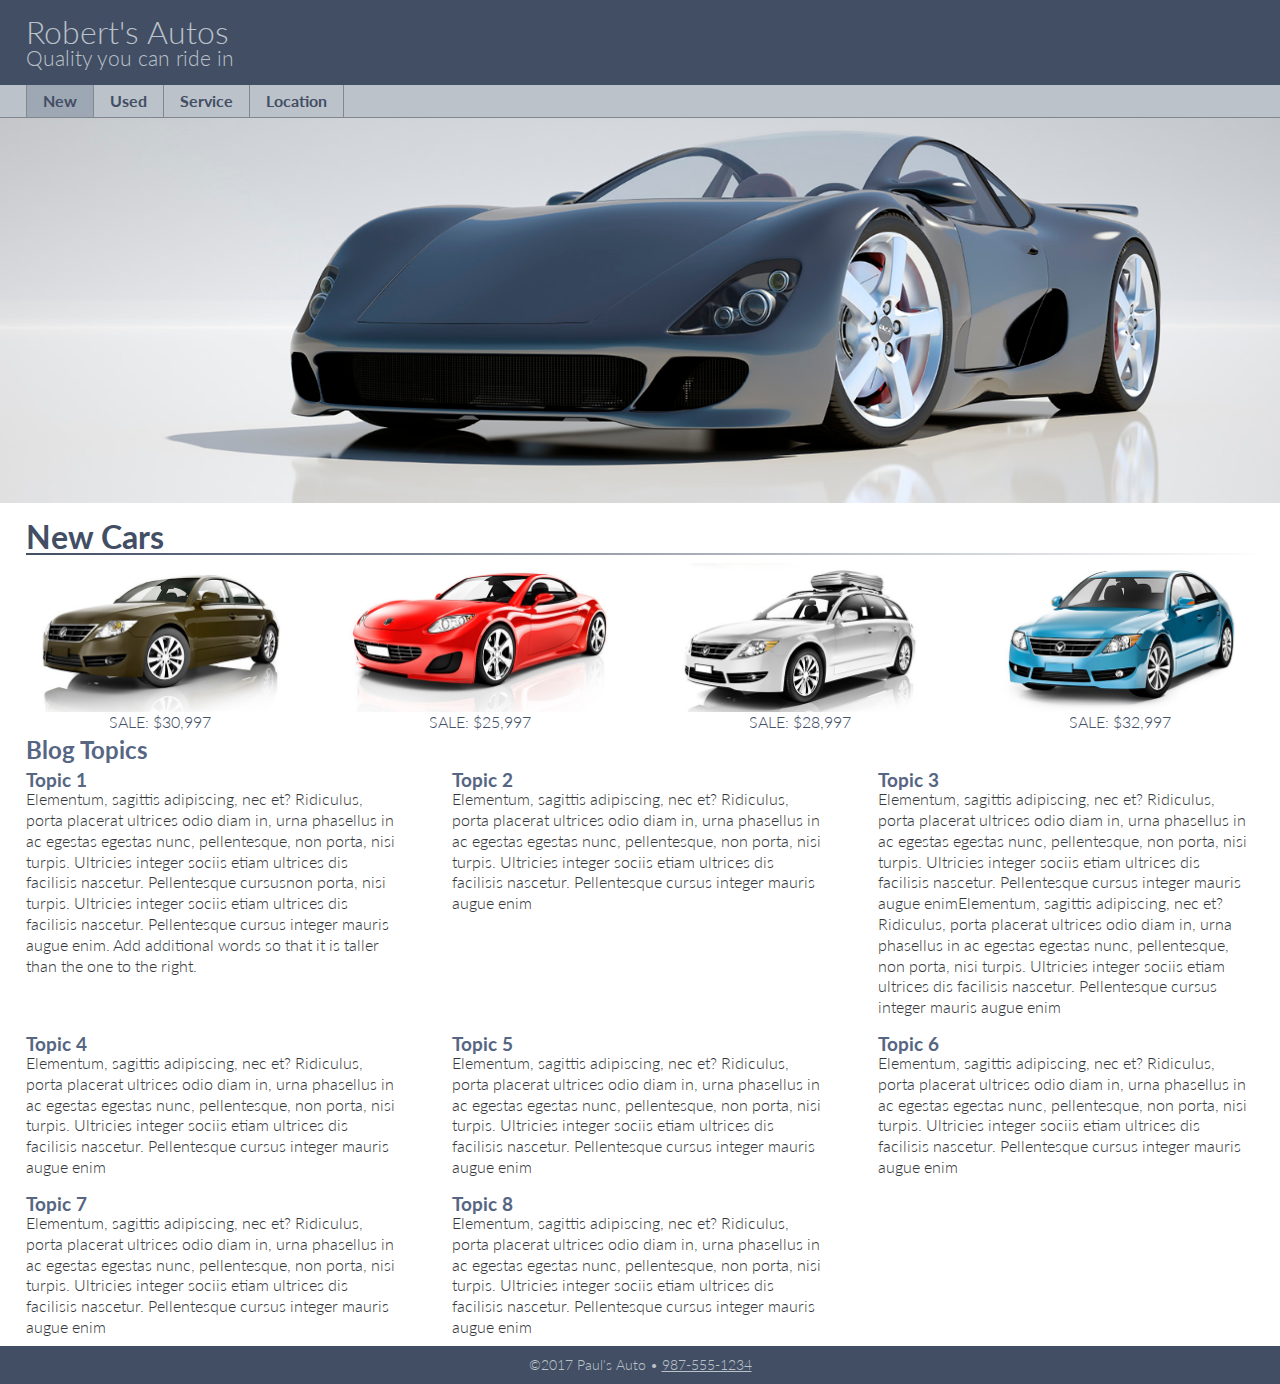
<file: auto_dealer/index.html>
<!doctype html>
<html lang="en">
<head>

<!-- TELLS PHONES NOT TO LIE ABOUT THEIR WIDTH -->
<meta name="viewport" content="width=device-width, initial-scale=1, maximum-scale=1">

<meta charset="utf-8">
<title>Title</title>

<!-- STYLE SHEETS -->
    <!-- font-family: 'Lato', sans-serif; -->
    <link href="https://fonts.googleapis.com/css?family=Lato:300,400,700&display=swap" rel="stylesheet">
    <link href="css/styles.css" rel="stylesheet">


</head>
<body>
<div id="wrapper">
    <!-- PAGE HEADER GOES HERE -->
    <header>
        <h1>Robert's Autos</h1>
        <h2>Quality you can ride in</h2>
    </header>

    <!-- PAGE NAVIGATION GOES HERE -->
    <nav class="clearfix">
        <ul class="clearfix">
            <li class="active"><a href="index.html">New</a></li>
            <li><a href="used.html">Used</a></li>
            <li><a href="service.html">Service</a></li>
            <li><a href="location.html">Location</a></li>
        </ul>
    </nav>

    <!-- PAGE CONTENT GOES HERE -->
    <main class="clearfix">
        <figure class="banner">
          <img src="images/banner01.jpg" alt="banner of a car">
        </figure>
        <h1>New Cars</h1>
        <hr class="fadeAway">

        <figure class="photo">
          <img src="images/black.jpg" alt="black car">
            <figcaption>SALE: $30,997</figcaption>
        </figure>
        <figure class="photo">
          <img src="images/red.jpg" alt="red car">
            <figcaption>SALE: $25,997</figcaption>
        </figure>
        <figure class="photo">
          <img src="images/silver.jpg" alt="silver car">
            <figcaption>SALE: $28,997</figcaption>
        </figure>
        <figure class="photo">
          <img src="images/blue.jpg" alt="blue car">
            <figcaption>SALE: $32,997</figcaption>
        </figure>

        <h2>Blog Topics</h2>
        <div class="blog">
          <article>
            <h3>Topic 1</h3>
            <p>Elementum, sagittis adipiscing, nec et? Ridiculus, porta placerat ultrices odio diam in, urna phasellus in ac egestas egestas nunc, pellentesque, non porta, nisi turpis. Ultricies integer sociis etiam ultrices dis facilisis nascetur. Pellentesque cursusnon porta, nisi turpis. Ultricies integer sociis etiam ultrices dis facilisis nascetur. Pellentesque cursus integer mauris augue enim. Add additional words so that it is taller than the one to the right.</p>
          </article>
        <article>
            <h3>Topic 2</h3>
            <p>Elementum, sagittis adipiscing, nec et? Ridiculus, porta placerat ultrices odio diam in, urna phasellus in ac egestas egestas nunc, pellentesque, non porta, nisi turpis. Ultricies integer sociis etiam ultrices dis facilisis nascetur. Pellentesque cursus integer mauris augue enim</p>
          </article>
        <article>
            <h3>Topic 3</h3>
            <p>Elementum, sagittis adipiscing, nec et? Ridiculus, porta placerat ultrices odio diam in, urna phasellus in ac egestas egestas nunc, pellentesque, non porta, nisi turpis. Ultricies integer sociis etiam ultrices dis facilisis nascetur. Pellentesque cursus integer mauris augue enimElementum, sagittis adipiscing, nec et? Ridiculus, porta placerat ultrices odio diam in, urna phasellus in ac egestas egestas nunc, pellentesque, non porta, nisi turpis. Ultricies integer sociis etiam ultrices dis facilisis nascetur. Pellentesque cursus integer mauris augue enim</p>
          </article>
        <article>
            <h3>Topic 4</h3>
            <p>Elementum, sagittis adipiscing, nec et? Ridiculus, porta placerat ultrices odio diam in, urna phasellus in ac egestas egestas nunc, pellentesque, non porta, nisi turpis. Ultricies integer sociis etiam ultrices dis facilisis nascetur. Pellentesque cursus integer mauris augue enim</p>
          </article>
        <article>
            <h3>Topic 5</h3>
            <p>Elementum, sagittis adipiscing, nec et? Ridiculus, porta placerat ultrices odio diam in, urna phasellus in ac egestas egestas nunc, pellentesque, non porta, nisi turpis. Ultricies integer sociis etiam ultrices dis facilisis nascetur. Pellentesque cursus integer mauris augue enim</p>
          </article>
        <article>
            <h3>Topic 6</h3>
            <p>Elementum, sagittis adipiscing, nec et? Ridiculus, porta placerat ultrices odio diam in, urna phasellus in ac egestas egestas nunc, pellentesque, non porta, nisi turpis. Ultricies integer sociis etiam ultrices dis facilisis nascetur. Pellentesque cursus integer mauris augue enim</p>
          </article>
        <article>
            <h3>Topic 7</h3>
            <p>Elementum, sagittis adipiscing, nec et? Ridiculus, porta placerat ultrices odio diam in, urna phasellus in ac egestas egestas nunc, pellentesque, non porta, nisi turpis. Ultricies integer sociis etiam ultrices dis facilisis nascetur. Pellentesque cursus integer mauris augue enim</p>
          </article>
        <article>
            <h3>Topic 8</h3>
            <p>Elementum, sagittis adipiscing, nec et? Ridiculus, porta placerat ultrices odio diam in, urna phasellus in ac egestas egestas nunc, pellentesque, non porta, nisi turpis. Ultricies integer sociis etiam ultrices dis facilisis nascetur. Pellentesque cursus integer mauris augue enim</p>
          </article>
          </div> <!-- end of blog -->
    </main>

    <!-- PAGE FOOTER GOES HERE -->
    <footer>
    <p>&copy;2017 Paul's Auto &bull; <a href="tel:9875551234">987-555-1234</a></p>
    </footer>
</div>  <!-- end wrapper -->
</body>
</html>
</file>
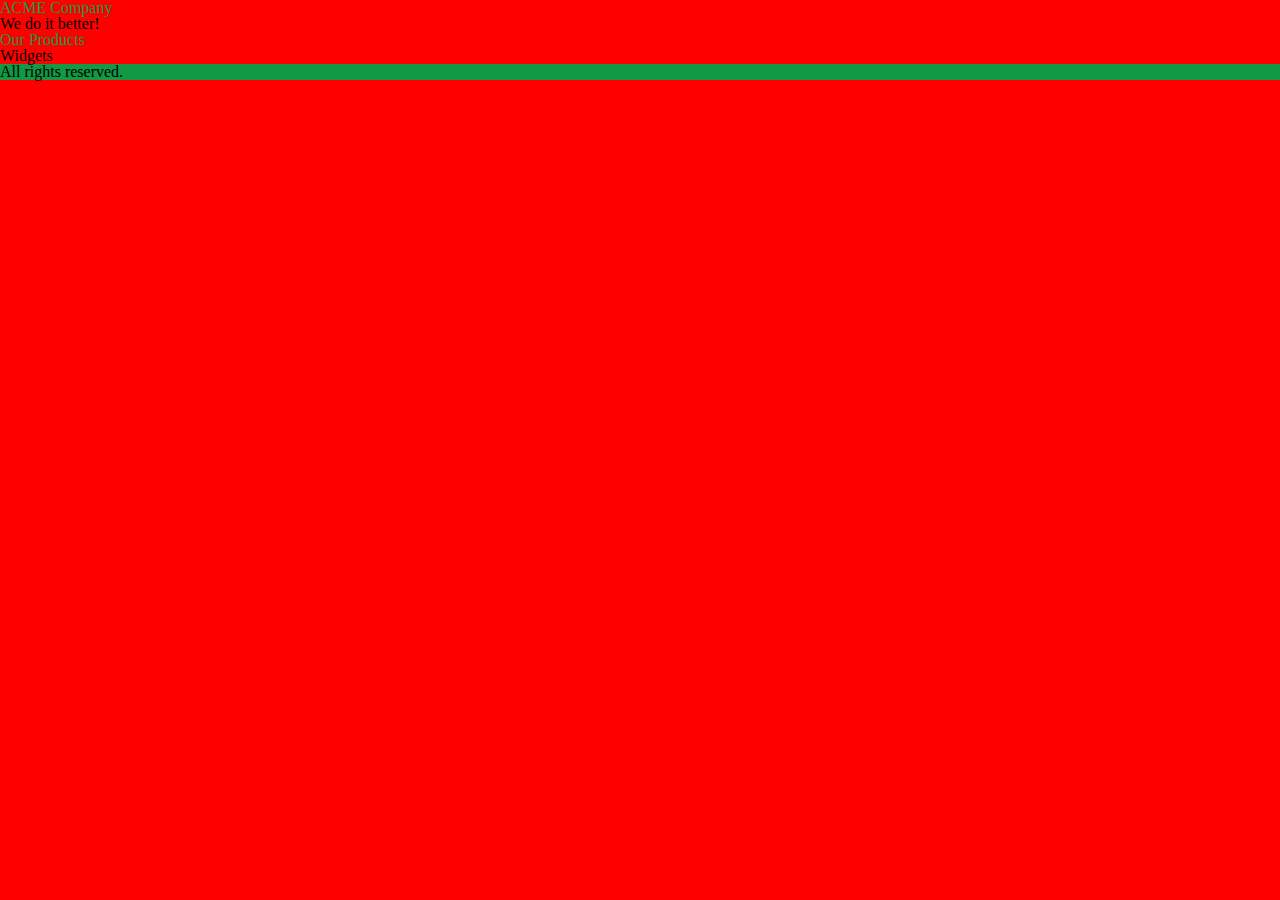
<file: start/index.html>
<!DOCTYPE html>
<html lang="en">
<head>
    <meta charset="UTF-8">
    <!-- TELLS PHONES NOT TO LIE ABOUT THEIR WIDTH -->
    <!-- Note: maximum-scale prevents user from zooming in -->
    <meta name="viewport" content="width=device-width, initial-scale=1, maximum-scale=1">
    <title>Title</title>
    <link rel="stylesheet" href="css/styles.css">
</head>
<body>
    <!-- Page header -->
    <header>
        <h1>ACME Company</h1>
        <h2>We do it better!</h2>
    </header>

    <!-- Page navigation -->
    <nav>
    </nav>

    <!-- Page content -->
    <main>
      <h1>Our Products</h1>
      <h2>Widgets</h2>
    </main>

    <!-- Page footer -->
    <footer>
      All rights reserved.
    </footer>
</body>
</html>
</file>
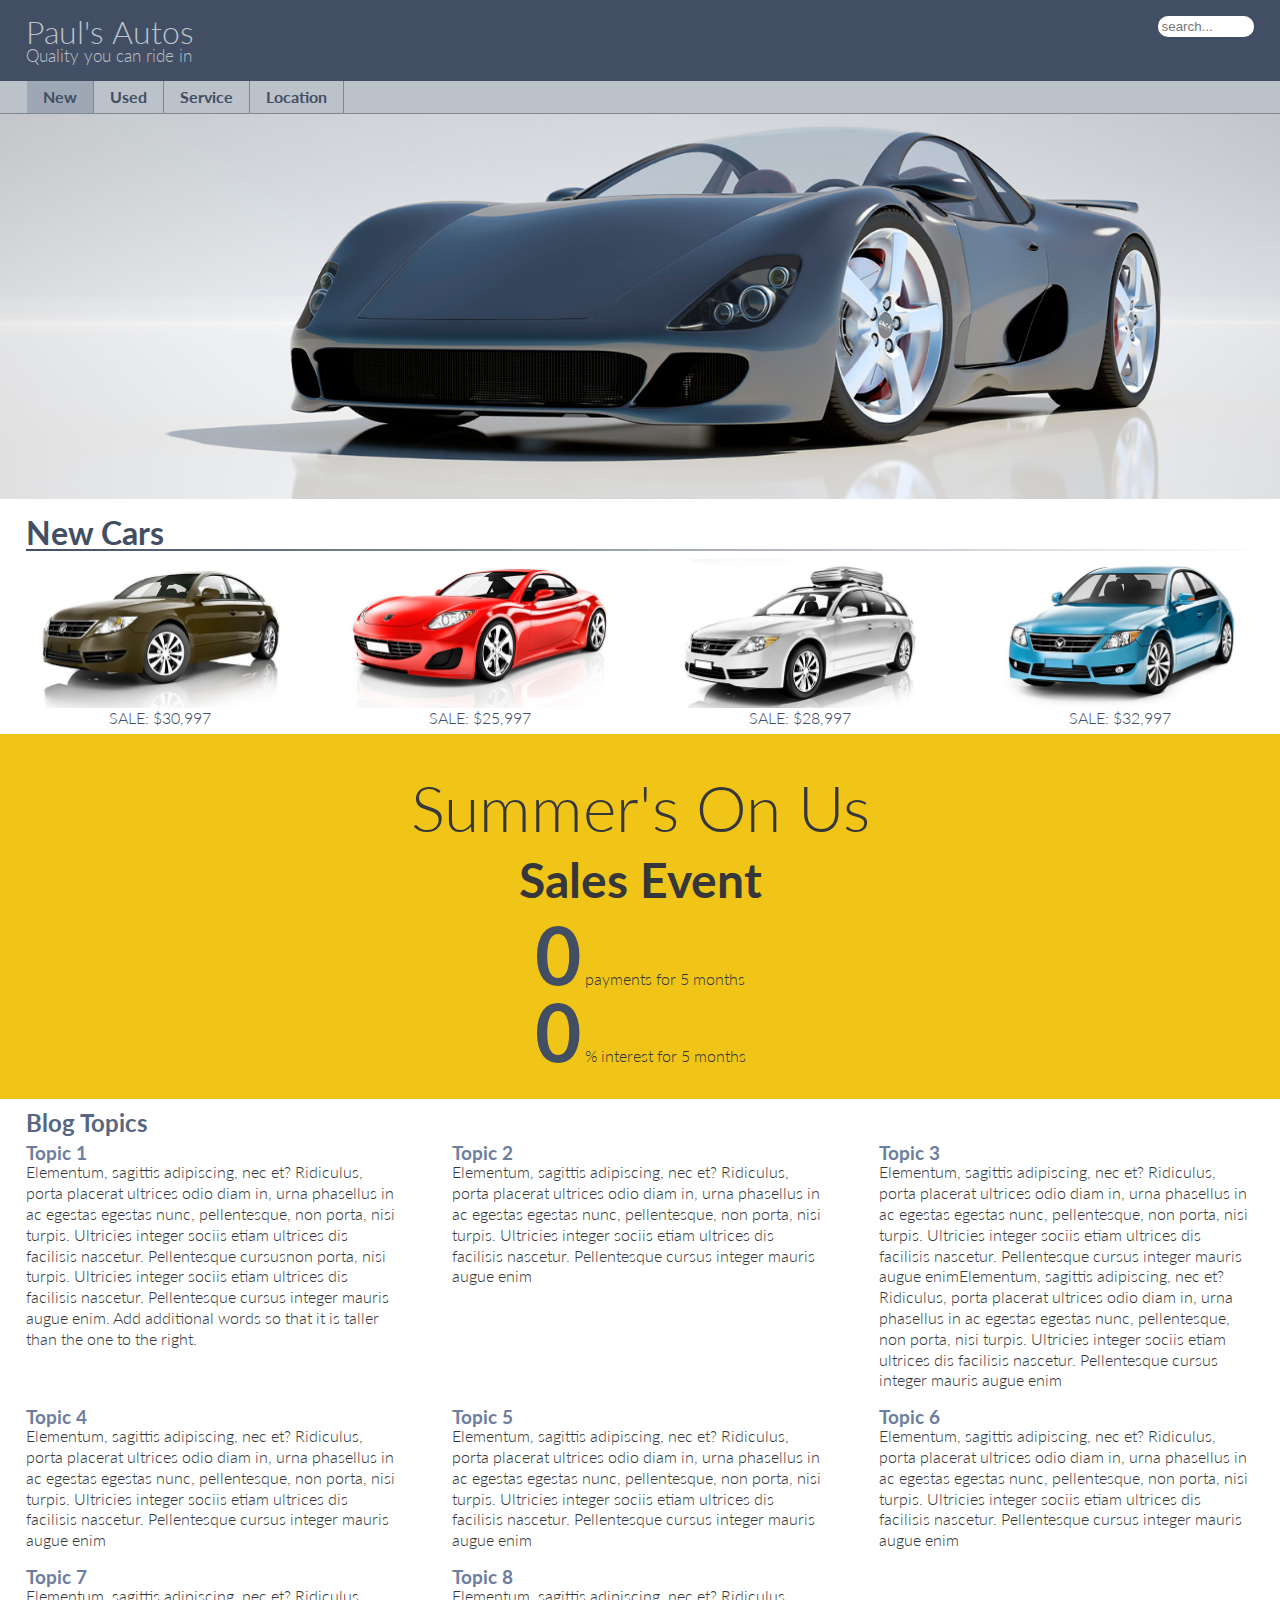
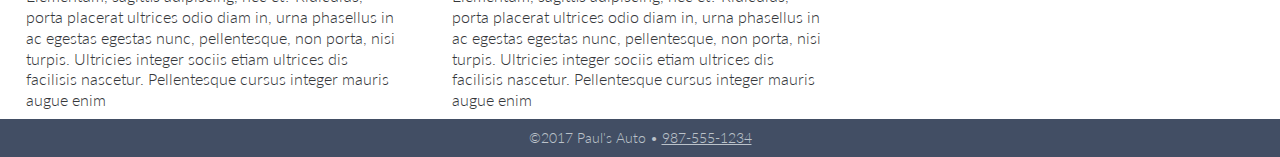
<file: solution_files/08/demos/demos/start/index.html>
<!doctype html>
<html lang="en">
<head>
    
<!-- TELLS PHONES NOT TO LIE ABOUT THEIR WIDTH -->
<meta name="viewport" content="width=device-width, initial-scale=1, maximum-scale=1">
    
<meta charset="utf-8">
<title>Title</title>
   
<!-- EMB GOOGLE FONT -->
    <link href="https://fonts.googleapis.com/css?family=Lato:300,700" rel="stylesheet">
    
<!-- STYLE SHEETS -->
    <link href="css/styles.css" rel="stylesheet">

    
</head>
<body>

<!-- PAGE HEADER GOES HERE -->
    <header>
        <form><input type="text" placeholder="search..."></form>
        <h1>Paul's Autos</h1>
        <h2>Quality you can ride in</h2>
    </header>
    
<!-- PAGE NAVIGATION GOES HERE -->
    <nav class="clearfix">
        <ul>
            <li class="active"><a href="index.html">New</a></li>
            <li><a href="used.html">Used</a></li>
            <li><a href="service.html">Service</a></li>
            <li><a href="location.html">Location</a></li>
        </ul>
    </nav>
    
<!-- PAGE CONTENT GOES HERE -->
    <main class="clearfix">
        <figure class="banner">
        <img src="images/banner01.jpg" alt="banner of a car">
        </figure>
        
        
        
        <h1>New Cars</h1>
        <hr class="fadeAway">
        
        <figure class="photo">
        <img src="images/black.jpg" alt="black car" >
            <figcaption>SALE: $30,997</figcaption>
        </figure>
        
        
        <figure class="photo">
        <img src="images/red.jpg" alt="black car" >
            <figcaption>SALE: $25,997</figcaption>
        </figure>
        
        
        <figure class="photo">
        <img src="images/silver.jpg" alt="black car" >
            <figcaption>SALE: $28,997</figcaption>
        </figure>
        
        
        <figure class="photo">
        <img src="images/blue.jpg" alt="black car" >
            <figcaption>SALE: $32,997</figcaption>
        </figure>
        
        <div class="pop">
        <p class="title">Summer's On Us</p>
        <p class="subtitle">Sales Event</p>
        <p class="copy"><span>0</span> payments for 5 months</p>
        <p class="copy"><span>0</span> % interest for 5 months</p>
        </div>
        
        
<h2>Blog Topics</h2>
   <div class="blog">
		<article>
			<h3>Topic 1</h3>
			<p>Elementum, sagittis adipiscing, nec et? Ridiculus, porta placerat ultrices odio diam in, urna phasellus in ac egestas egestas nunc, pellentesque, non porta, nisi turpis. Ultricies integer sociis etiam ultrices dis facilisis nascetur. Pellentesque cursusnon porta, nisi turpis. Ultricies integer sociis etiam ultrices dis facilisis nascetur. Pellentesque cursus integer mauris augue enim. Add additional words so that it is taller than the one to the right.</p>
		</article>
   <article>
			<h3>Topic 2</h3>
			<p>Elementum, sagittis adipiscing, nec et? Ridiculus, porta placerat ultrices odio diam in, urna phasellus in ac egestas egestas nunc, pellentesque, non porta, nisi turpis. Ultricies integer sociis etiam ultrices dis facilisis nascetur. Pellentesque cursus integer mauris augue enim</p>
		</article>
   <article>
			<h3>Topic 3</h3>
			<p>Elementum, sagittis adipiscing, nec et? Ridiculus, porta placerat ultrices odio diam in, urna phasellus in ac egestas egestas nunc, pellentesque, non porta, nisi turpis. Ultricies integer sociis etiam ultrices dis facilisis nascetur. Pellentesque cursus integer mauris augue enimElementum, sagittis adipiscing, nec et? Ridiculus, porta placerat ultrices odio diam in, urna phasellus in ac egestas egestas nunc, pellentesque, non porta, nisi turpis. Ultricies integer sociis etiam ultrices dis facilisis nascetur. Pellentesque cursus integer mauris augue enim</p>
		</article>
   <article>
			<h3>Topic 4</h3>
			<p>Elementum, sagittis adipiscing, nec et? Ridiculus, porta placerat ultrices odio diam in, urna phasellus in ac egestas egestas nunc, pellentesque, non porta, nisi turpis. Ultricies integer sociis etiam ultrices dis facilisis nascetur. Pellentesque cursus integer mauris augue enim</p>
		</article>
   <article>
			<h3>Topic 5</h3>
			<p>Elementum, sagittis adipiscing, nec et? Ridiculus, porta placerat ultrices odio diam in, urna phasellus in ac egestas egestas nunc, pellentesque, non porta, nisi turpis. Ultricies integer sociis etiam ultrices dis facilisis nascetur. Pellentesque cursus integer mauris augue enim</p>
		</article>
   <article>
			<h3>Topic 6</h3>
			<p>Elementum, sagittis adipiscing, nec et? Ridiculus, porta placerat ultrices odio diam in, urna phasellus in ac egestas egestas nunc, pellentesque, non porta, nisi turpis. Ultricies integer sociis etiam ultrices dis facilisis nascetur. Pellentesque cursus integer mauris augue enim</p>
		</article>
   <article>
			<h3>Topic 7</h3>
			<p>Elementum, sagittis adipiscing, nec et? Ridiculus, porta placerat ultrices odio diam in, urna phasellus in ac egestas egestas nunc, pellentesque, non porta, nisi turpis. Ultricies integer sociis etiam ultrices dis facilisis nascetur. Pellentesque cursus integer mauris augue enim</p>
		</article>
   <article>
			<h3>Topic 8</h3>
			<p>Elementum, sagittis adipiscing, nec et? Ridiculus, porta placerat ultrices odio diam in, urna phasellus in ac egestas egestas nunc, pellentesque, non porta, nisi turpis. Ultricies integer sociis etiam ultrices dis facilisis nascetur. Pellentesque cursus integer mauris augue enim</p>
		</article>
		</div> <!-- end of blog -->
        
        
    </main>
    
<!-- PAGE FOOTER GOES HERE -->
    <footer>
    <p>&copy;2017 Paul's Auto &bull; <a href="tel:9875551234">987-555-1234</a></p>
    </footer>

</body>
</html>
</file>
<file: auto_dealer/css/styles.css>
/* 
html5doctor.com Reset Stylesheet
v1.6.1
Last Updated: 2010-09-17
Author: Richard Clark - http://richclarkdesign.com 
Twitter: @rich_clark
*/
html, body, div, span, object, iframe,
h1, h2, h3, h4, h5, h6, p, blockquote, pre,
abbr, address, cite, code,
del, dfn, em, img, ins, kbd, q, samp,
small, strong, sub, sup, var,
b, i,
dl, dt, dd, ol, ul, li,
fieldset, form, label, legend,
table, caption, tbody, tfoot, thead, tr, th, td,
article, aside, canvas, details, figcaption, figure,
footer, header, hgroup, menu, nav, section, summary,
time, mark, audio, video {
  margin: 0;
  padding: 0;
  border: 0;
  outline: 0;
  font-size: 100%;
  vertical-align: baseline;
  background: transparent;
}

body {
  line-height: 1;
}

article, aside, details, figcaption, figure,
footer, header, hgroup, menu, nav, section {
  display: block;
}

nav ul {
  list-style: none;
}

blockquote, q {
  quotes: none;
}

blockquote:before, blockquote:after,
q:before, q:after {
  content: '';
  content: none;
}

a {
  margin: 0;
  padding: 0;
  font-size: 100%;
  vertical-align: baseline;
  background: transparent;
}

/* change colours to suit your needs */
ins {
  background-color: #ff9;
  color: #000;
  text-decoration: none;
}

/* change colours to suit your needs */
mark {
  background-color: #ff9;
  color: #000;
  font-style: italic;
  font-weight: bold;
}

del {
  text-decoration: line-through;
}

abbr[title], dfn[title] {
  border-bottom: 1px dotted;
  cursor: help;
}

table {
  border-collapse: collapse;
  border-spacing: 0;
}

/* change border colour to suit your needs */
hr {
  display: block;
  height: 1px;
  border: 0;
  border-top: 1px solid #cccccc;
  margin: 1em 0;
  padding: 0;
}

input, select {
  vertical-align: middle;
}

/* Prevent adjustments of font size after orientation changes in IE on Windows Phone and in iOS.  */
html {
  -webkit-text-size-adjust: 100%;
  -ms-text-size-adjust: 100%;
}

/*  apply a natural box layout model to all elements  */
* {
  -moz-box-sizing: border-box;
  -webkit-box-sizing: border-box;
  box-sizing: border-box;
}

/* --- BODY ------------------------------------------------------------------------------------- */
body {
  font-family: "Lato", sans-serif;
  font-weight: 300;
  font-size: 16px;
}

/* --- HEADER ----------------------------------------------------------------------------------- */
header {
  background-color: #424e64;
  color: #bbc2ca;
  padding: 1rem 2%;
}
header h1 {
  font-size: 2rem;
  font-weight: 300;
}
header h2 {
  font-size: 1.3rem;
  font-weight: 300;
}

/* --- NAVIGATION ------------------------------------------------------------------------------- */
nav {
  background-color: #bbc2ca;
  border-bottom: 1px solid rgba(0, 0, 0, 0.3);
  /* When we float these li elements, it takes them out of the nav and they no longer have a
     background color. We say the nav has "collapsed". Giving it the clearfix class will cause it
     to stay open such that the floated li elements will have a background color even though
     they're floating. */
  /* He put this before the following hover rule so that by default, the New link has a darker background
     but then if you hover over any link, the link's background will turn darker. */
}
nav ul li {
  float: left;
  width: 25%;
  border-right: 1px solid rgba(0, 0, 0, 0.3);
}
nav ul li a {
  display: block;
  text-align: center;
  font-weight: 700;
  padding: 0.5rem 0;
  color: #424e64;
  text-decoration: none;
  transition: background-color 0.3s ease, color 0.3s ease;
}
nav ul li.active a {
  background-color: #9ea8b4;
}
nav ul li a:hover {
  color: #bbc2ca;
  background-color: #424e64;
}
nav ul li:last-child {
  border-right: none;
}

/* --- MAIN ------------------------------------------------------------------------------------- */
main {
  /* Here, if we don't set the photo's width to 100%-$gutterdbl, the width of the photo will be
     100% + $gutter (= 104%) which will cause the (invisible) right border to be off the page, thus
     requiring the user to scroll. We reduce the width by double the gutter to prevent this. */
}
main figure.banner {
  width: 100%;
}
main figure.banner img {
  width: 100%;
}
main figure.photo {
  width: 96%;
  margin: 0.5rem 2%;
  /* border: red 1px solid; */
}
main figure.photo img {
  width: 100%;
}
main figure.photo figcaption {
  text-align: center;
  color: #424e64;
}
main div.blog article {
  margin: 0.5rem 2%;
  width: 96%;
}
main h1 {
  font-size: 2rem;
  margin: 1rem 0 0 2%;
  color: #424e64;
}
main h2 {
  font-size: 1.5rem;
  margin: 0.75rem 0 0 2%;
  color: #566683;
}
main h3 {
  font-size: 1.2rem;
  color: #566683;
}
main p {
  line-height: 130%;
  color: #35373a;
}
main hr.fadeAway {
  background: linear-gradient(to right, #424e64 0%, rgba(66, 78, 100, 0.01) 100%);
  height: 2px;
  border: none;
  margin: 0 2%;
}

/* --- FOOTER ----------------------------------------------------------------------------------- */
footer {
  background-color: #424e64;
  width: 100%;
}
footer p {
  text-align: center;
  color: #bbc2ca;
  padding: .75rem;
  font-size: .9rem;
}
footer p a {
  color: #bbc2ca;
}

/*----- Clearfix: force an element not to collapse -----*/
.clearfix:after {
  content: "";
  display: table;
  clear: both;
}

@media only screen and (min-width: 35rem) {
  /* --- MAIN ------------------------------------------------------------------------------------- */
  main {
    /* Since the blog articles are of different lengths (i.e. heights in our layout), set the first,
       third, fifth, and seventh articles to clear left.  Set the even-numbered articles to *not*
       clear left. This stacks 1, 3, 5, 7 on the left and 2, 4, 6, & 8 on the right. */
  }
  main figure.photo {
    width: 46%;
    float: left;
  }
  main div.blog article {
    float: left;
    width: 46%;
  }
  main div.blog article:nth-child(2n+1) {
    clear: left;
  }
}
@media only screen and (min-width: 60rem) {
  /* --- BODY ------------------------------------------------------------------------------------- */
  body {
    background-image: url(../images/polonez_car.png);
  }

  /* Note that in lesson "Modifying the Color Scheme", he shows how to make the header and footer
     fill the entire width of the screen but keep left and right margins on the body content. */
  div#wrapper {
    max-width: 80rem;
    margin: 0 auto;
    background-color: #fff;
    box-shadow: 0 0 10px #000000;
  }

  /* --- NAVIGATION ------------------------------------------------------------------------------- */
  nav ul {
    margin-left: 2%;
    border-left: 1px solid rgba(0, 0, 0, 0.3);
  }
  nav ul li {
    width: auto;
  }
  nav ul li:last-child {
    border-right: 1px solid rgba(0, 0, 0, 0.3);
  }
  nav ul li a {
    padding: .5rem 1rem;
  }

  /* --- MAIN ------------------------------------------------------------------------------------- */
  main {
    /* These next two rules work together. On large screens, we need to remove the rule for medium screens
        and then add the rules for large screens. */
  }
  main figure.photo {
    width: 21%;
    float: left;
  }
  main div.blog article {
    float: left;
    width: 29.3%;
  }
  main div.blog article:nth-child(2n+1) {
    clear: none;
  }
  main div.blog article:nth-child(3n+1) {
    clear: left;
  }
}
</file>
<file: start/css/styles.css>
/* http://meyerweb.com/eric/tools/css/reset/
   v2.0 | 20110126
   License: none (public domain)
*/
html, body, div, span, applet, object, iframe,
h1, h2, h3, h4, h5, h6, p, blockquote, pre,
a, abbr, acronym, address, big, cite, code,
del, dfn, em, img, ins, kbd, q, s, samp,
small, strike, strong, sub, sup, tt, var,
b, u, i, center,
dl, dt, dd, ol, ul, li,
fieldset, form, label, legend,
table, caption, tbody, tfoot, thead, tr, th, td,
article, aside, canvas, details, embed,
figure, figcaption, footer, header, hgroup,
menu, nav, output, ruby, section, summary,
time, mark, audio, video {
  margin: 0;
  padding: 0;
  border: 0;
  font-size: 100%;
  font: inherit;
  vertical-align: baseline;
}

/* HTML5 display-role reset for older browsers */
article, aside, details, figcaption, figure,
footer, header, hgroup, menu, nav, section {
  display: block;
}

body {
  line-height: 1;
}

ol, ul {
  list-style: none;
}

blockquote, q {
  quotes: none;
}

blockquote:before, blockquote:after,
q:before, q:after {
  content: '';
  content: none;
}

table {
  border-collapse: collapse;
  border-spacing: 0;
}

/* You should include the next two statements in all your responsive web design projects. */
/* Prevent adjustments of font size after orientation changes in IE on Windows Phone and in iOS.  */
html {
  -webkit-text-size-adjust: 100%;
  -ms-text-size-adjust: 100%;
}

/* Apply a natural box layout model to all elements  */
* {
  -moz-box-sizing: border-box;
  -webkit-box-sizing: border-box;
  box-sizing: border-box;
}

body {
  background-color: orange;
}

h1 {
  color: #119944;
}

footer {
  background-color: #119944;
}

@media only screen and (min-width: 560px) {
  body {
    background-color: green;
  }
}
@media only screen and (min-width: 1140px) {
  body {
    background-color: red;
  }
}
</file>
<file: solution_files/08/demos/demos/start/css/styles.css>
/* 
html5doctor.com Reset Stylesheet
v1.6.1
Last Updated: 2010-09-17
Author: Richard Clark - http://richclarkdesign.com 
Twitter: @rich_clark
*/
html, body, div, span, object, iframe,
h1, h2, h3, h4, h5, h6, p, blockquote, pre,
abbr, address, cite, code,
del, dfn, em, img, ins, kbd, q, samp,
small, strong, sub, sup, var,
b, i,
dl, dt, dd, ol, ul, li,
fieldset, form, label, legend,
table, caption, tbody, tfoot, thead, tr, th, td,
article, aside, canvas, details, figcaption, figure,
footer, header, hgroup, menu, nav, section, summary,
time, mark, audio, video {
  margin: 0;
  padding: 0;
  border: 0;
  outline: 0;
  font-size: 100%;
  vertical-align: baseline;
  background: transparent; }

body {
  line-height: 1; }

article, aside, details, figcaption, figure,
footer, header, hgroup, menu, nav, section {
  display: block; }

nav ul {
  list-style: none; }

blockquote, q {
  quotes: none; }

blockquote:before, blockquote:after,
q:before, q:after {
  content: '';
  content: none; }

a {
  margin: 0;
  padding: 0;
  font-size: 100%;
  vertical-align: baseline;
  background: transparent; }

/* change colours to suit your needs */
ins {
  background-color: #ff9;
  color: #000;
  text-decoration: none; }

/* change colours to suit your needs */
mark {
  background-color: #ff9;
  color: #000;
  font-style: italic;
  font-weight: bold; }

del {
  text-decoration: line-through; }

abbr[title], dfn[title] {
  border-bottom: 1px dotted;
  cursor: help; }

table {
  border-collapse: collapse;
  border-spacing: 0; }

/* change border colour to suit your needs */
hr {
  display: block;
  height: 1px;
  border: 0;
  border-top: 1px solid #cccccc;
  margin: 1em 0;
  padding: 0; }

input, select {
  vertical-align: middle; }

/* Prevent adjustments of font size after orientation changes in IE on Windows Phone and in iOS.  */
html {
  -webkit-text-size-adjust: 100%;
  -ms-text-size-adjust: 100%; }

/*  apply a natural box layout model to all elements  */
* {
  -moz-box-sizing: border-box;
  -webkit-box-sizing: border-box;
  box-sizing: border-box; }

/*  ----------------------- BODY --------------------------- */
body {
  font-family: "Lato", sans-serif;
  font-weight: 300;
  font-size: 16px; }

/*  ----------------------- HEADER --------------------------- */
header {
  background-color: #424e64;
  color: #bbc2ca;
  padding: 1rem 2%; }
  header form {
    float: right; }
  header form input {
    width: 6rem;
    border-radius: 10px;
    margin-right: 2%;
    padding: .2rem;
    border: none;
    transition: width .5s; }
  header form input:focus {
    width: 8rem; }
  header h1 {
    font-size: 2rem;
    font-weight: 300; }
  header h2 {
    font-size: 1.05rem;
    font-weight: 300; }

/*  ----------------------- NAVIGATION --------------------------- */
nav {
  background-color: #bbc2ca;
  border-bottom: 1px solid rgba(0, 0, 0, 0.3); }
  nav ul li {
    float: left;
    width: 25%;
    border-right: 1px solid rgba(0, 0, 0, 0.3); }
  nav ul li:last-child {
    border-right: none; }
  nav ul li a {
    display: block;
    text-align: center;
    font-weight: 700;
    padding: .5rem 0;
    color: #424e64;
    text-decoration: none;
    transition: background 0.75s ease, color 0.75s ease; }
  nav ul li.active a {
    background-color: #9ea8b4; }
  nav ul li a:hover {
    color: #bbc2ca;
    background-color: #424e64; }

/*  ----------------------- MAIN --------------------------- */
main figure.banner {
  width: 100%; }
main figure.banner img {
  width: 100%; }
main h1 {
  font-size: 2rem;
  margin: 1rem 0 0 2%;
  color: #424e64; }
main h2 {
  font-size: 1.5rem;
  margin: 0.75rem 0 0 2%;
  color: #566683; }
main h3 {
  font-size: 1.2rem;
  color: #6d7f9f; }
main p {
  line-height: 130%;
  color: #35373a; }
main hr.fadeAway {
  background: linear-gradient(to right, #424e64 0%, rgba(66, 78, 100, 0.01) 100%);
  height: 2px;
  border: none;
  margin: 0 2%; }
main figure.photo {
  width: 96%;
  margin: 0.5rem 2%; }
main figure.photo img {
  width: 100%; }
main figure.photo figcaption {
  text-align: center;
  color: #424e64; }
main div.blog article {
  margin: 0.5rem 2%;
  width: 100% -gutterdbl; }
main div.pop {
  background-color: #f1c517;
  text-align: center;
  clear: both;
  padding: 1rem 0; }
  main div.pop .title {
    font-size: 2.5rem; }
  main div.pop .subtitle {
    font-size: 2rem;
    font-weight: 700; }
  main div.pop .copy {
    padding: .5rem 0; }
  main div.pop .copy span {
    font-size: 3rem;
    color: #424e64;
    font-weight: 700; }

/*  ----------------------- FOOTER --------------------------- */
footer {
  width: 100%;
  background-color: #424e64; }
  footer p {
    text-align: center;
    color: #bbc2ca;
    padding: .75rem 0;
    font-size: .9rem; }
  footer p a {
    color: #bbc2ca; }

/*----- Clearfix: Force an Element not to collapse -----*/
.clearfix:after {
  content: "";
  display: table;
  clear: both; }

@media only screen and (min-width: 35rem) {
  /*  ----------------------- MAIN --------------------------- */
  main figure.photo {
    width: 46%;
    float: left; }
  main div.blog article {
    float: left;
    width: 46%; }
  main div.blog article:nth-child(2n+1) {
    clear: left; }
  main div.pop {
    padding: 2rem 0; }
    main div.pop .title {
      font-size: 4rem; }
    main div.pop .subtitle {
      font-size: 3rem; }
    main div.pop .copy {
      padding: 2rem 0 0 0; }
    main div.pop .copy span {
      font-size: 5rem; } }
@media only screen and (min-width: 60rem) {
  /*  ----------------------- BODY --------------------------- */
  /*  ----------------------- NAVIGATION --------------------------- */
  nav ul {
    margin-left: 2%;
    border-left: 1px solid rgba(0, 0, 0, 0.3); }
  nav ul li {
    width: auto; }
  nav ul li:last-child {
    border-right: 1px solid rgba(0, 0, 0, 0.3); }
  nav ul li a {
    padding: .5rem 1rem; }

  /*  ----------------------- MAIN --------------------------- */
  main figure.photo {
    width: 21%;
    float: left; }
  main div.blog article {
    float: left;
    width: 29.33%; }
  main div.blog article:nth-child(2n+1) {
    clear: none; }
  main div.blog article:nth-child(3n+1) {
    clear: left; } }

/*# sourceMappingURL=styles.css.map */
</file>
